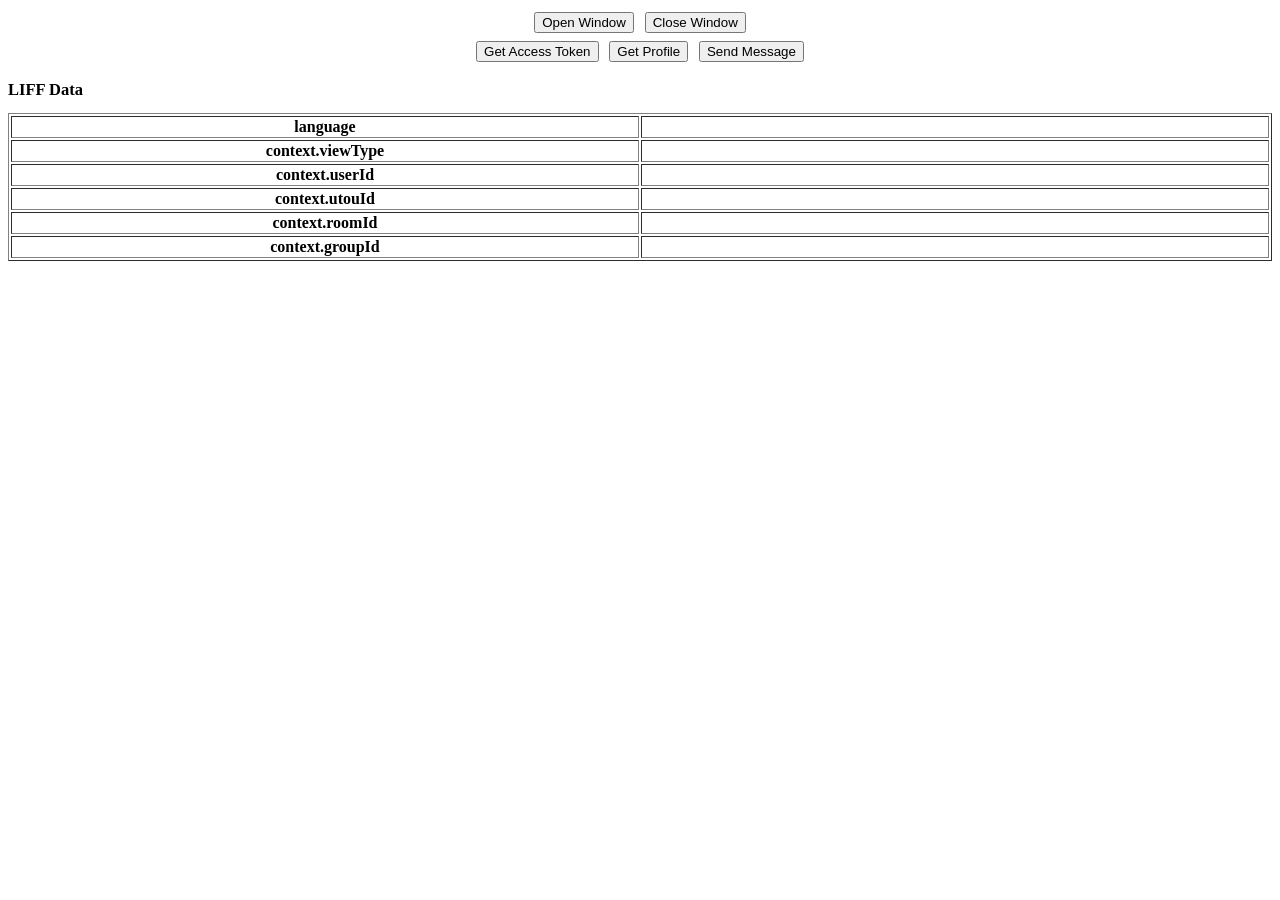
<file: index.html>
<head>
    <meta name="viewport" content="width=device-width, initial-scale=1.0">
    <title>LIFF Starter</title>
    <link rel="stylesheet" href="style.css">
</head>

<body>
    <div class="buttongroup">
        <div class="buttonrow">
            <button id="openwindowbutton">Open Window</button>
            <button id="closewindowbutton">Close Window</button>
        </div>
        <div class="buttonrow">
            <button id="getaccesstoken">Get Access Token</button>
            <button id="getprofilebutton">Get Profile</button>
            <button id="sendmessagebutton">Send Message</button>
        </div>
    </div>

    <div id="accesstokendata">
        <h2>Access Token</h2>
        <a href="#" onclick="toggleAccessToken()">Close Access Token</a>
        <table border="1">
            <tr>
                <th>accessToken</th>
                <td id="accesstokenfield"></td>
            </tr>
        </table>
    </div>

    <div id="profileinfo">
        <h2>Profile</h2>
        <a href="#" onclick="toggleProfileData()">Close Profile</a>
        <div id="profilepicturediv">
        </div>
        <table border="1">
            <tr>
                <th>userId</th>
                <td id="useridprofilefield"></td>
            </tr>
            <tr>
                <th>displayName</th>
                <td id="displaynamefield"></td>
            </tr>
            <tr>
                <th>statusMessage</th>
                <td id="statusmessagefield"></td>
            </tr>
        </table>
    </div>

    <div id="liffdata">
        <h2>LIFF Data</h2>
        <table border="1">
            <tr>
                <th>language</th>
                <td id="languagefield"></td>
            </tr>
            <tr>
                <th>context.viewType</th>
                <td id="viewtypefield"></td>
            </tr>
            <tr>
                <th>context.userId</th>
                <td id="useridfield"></td>
            </tr>
            <tr>
                <th>context.utouId</th>
                <td id="utouidfield"></td>
            </tr>
            <tr>
                <th>context.roomId</th>
                <td id="roomidfield"></td>
            </tr>
            <tr>
                <th>context.groupId</th>
                <td id="groupidfield"></td>
            </tr>
        </table>
    </div>
    
    <script src="https://d.line-scdn.net/liff/1.0/sdk.js"></script>
    <script src="liff-starter.js"></script>
</body>
</file>
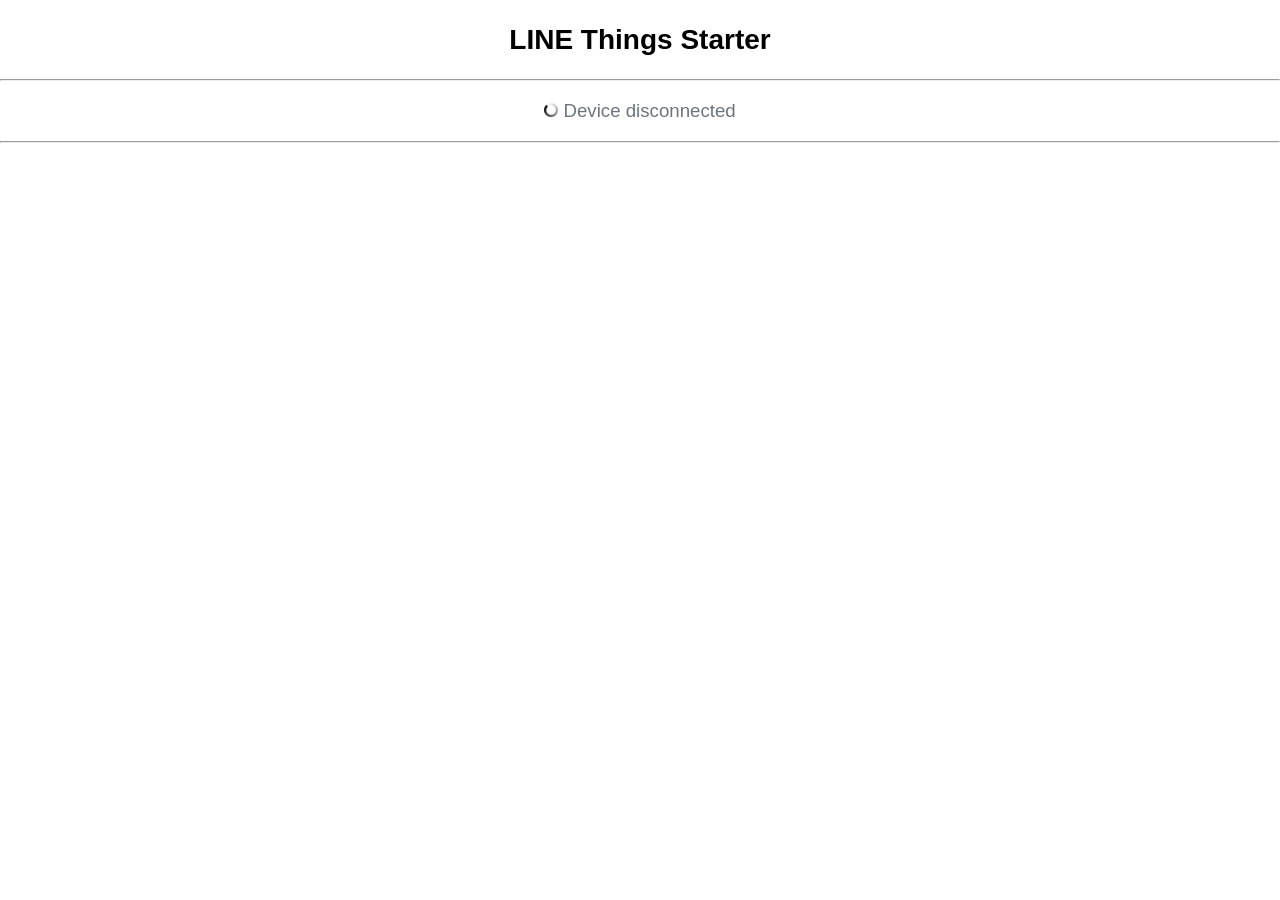
<file: liff-app/index.html>
<html>

  <head>
    <meta charset="UTF-8">
    <meta name="viewport" content="width=device-width, initial-scale=1.0, maximum-scale=1.0, user-scalable=0">
    <script src=" https://d.line-scdn.net/liff/1.0/sdk.js"></script>
    <script src="liff.js"></script>
    <link rel="stylesheet" type="text/css" href="liff.css" />
  </head>

  <body>
    <!-- Title -->
    <h2>LINE Things Starter</h2>
    <hr />
    <p>
      <img id="loading-animation" class="" src="loading.gif" height="14px" />
      <span id="status" class="inactive">Device disconnected</span>
    </p>
    <hr />
    <div id="controls" class="hidden">
      <!-- Device Info Table -->
      <table class="device-info-table">
        <tr>
          <th class="device-info-cell device-info-key">Name</th>
          <td class="device-info-cell device-info-val" id="device-name"></td>
        </tr>
        <tr>
          <th class="device-info-cell device-info-key">ID</th>
          <td class="device-info-cell device-info-val" id="device-id"></td>
        </tr>
        <tr>
          <th class="device-info-cell device-info-key">PSDI</th>
          <td class="device-info-cell device-info-val" id="device-psdi"></td>
        </tr>
        <tr>
          <th class="device-info-cell device-info-key">Button state</th>
          <td class="device-info-cell device-info-val">
            <button id="btn-state" class="btn btn-state" disabled>Released</button>
          </td>
        </tr>
        <tr>
          <th class="device-info-cell device-info-key">Click count</th>
          <td class="device-info-cell device-info-val" id="click-count">0</td>
        </tr>
      </table>
      <hr />
      <!-- Toggle LED -->
      <p>
        <button id="btn-led-toggle" class="btn btn-led-toggle" onclick="handlerToggleLed()">Switch LED ON</button>
      </p>
      <hr />
    </div>
  </body>

</html>
</file>
<file: style.css>
html {
    font-size: 11px;
}

table {
    width: 100%;
    table-layout:fixed;
    word-break: break-all;
}

.div {
    max-width: 100%;
    text-align: center;
}

#profilepicturediv {
    text-align: center;
}

img { 
    max-width: 25%; 
    height: auto; 
}

#profileimagediv {
    height: 100px;
    width: 100px;
}

#contextinfo {
    display: none;
}

#accesstokendata, #profileinfo {
    display: none;
}

.buttongroup {
    text-align: center;
}

button {
    margin: 4px;
}
</file>
<file: liff-app/liff.css>
body, table {
  font-size: 14pt;
  font-family: "Montserrat", sans-serif;
  margin: 0pt;
  text-align: center;
  padding-top: 18pt;
}

p {
    padding: 0pt 14pt;
}

.btn {
    padding: 2pt;
    font-size: 14pt;
    text-align: center;
    text-decoration: none;
    display: inline-block;
}

.btn-led-toggle {
    box-shadow: 0 4pt 8pt 0 rgba(0,0,0,0.2), 0 3pt 10pt 0 rgba(0,0,0,0.19);
    color: #f8f9fa; /* Light */
    background-color: #6c757d; /* Gray */
    width: 160pt;
    font-weight: bold;
    height: 40pt;
    border: 2pt solid black;
    border-radius: 8pt;
}

.btn-led-toggle:active {
    transform: translateY(4pt);
    box-shadow: 0 2pt 4pt 0 rgba(0,0,0,0.2), 0 1pt 5pt 0 rgba(0,0,0,0.19);
    background-color: #6c757d; /* Gray */
}

.led-on, .led-on:active {
    background-color: #16C464; /* LINE Green */
}

.btn-state {
    box-shadow: 0pt 6pt #999;
    border-radius: 4pt;
    margin-bottom: 8pt;
    width: 100pt;
    border: 1pt solid #6c757d; /* Gray */
    color: #6c757d; /* Gray */
    background-color: #f8f9fa; /* Light */
}

.btn-state:active, .pressed {
    color: #343a40; /* Dark */
    border: 1pt solid #343a40; /* Dark */
    box-shadow: 0 2pt #666;
    transform: translateY(4pt);
}

.inactive {
    color: #6c757d; /* Gray */
}

.success {
    color: #16C464; /* LINE Green */
}

.error {
    color: #dc3545; /* Red */
}

.hidden {
    display: none;
}

.device-info-table {
    width: 80%;
    margin: auto;
    padding: 0;
}

.device-info-cell {
    text-align: left;
    vertical-align: middle;
    padding-bottom: 8px;
}

.device-info-key {
    padding-right: 10px;
    word-wrap: none;
}

.device-info-val {
    padding-left: 10px;
    word-wrap: break-word;
    max-width: 200px;
    font-family: monospace, monospace;
}
</file>
